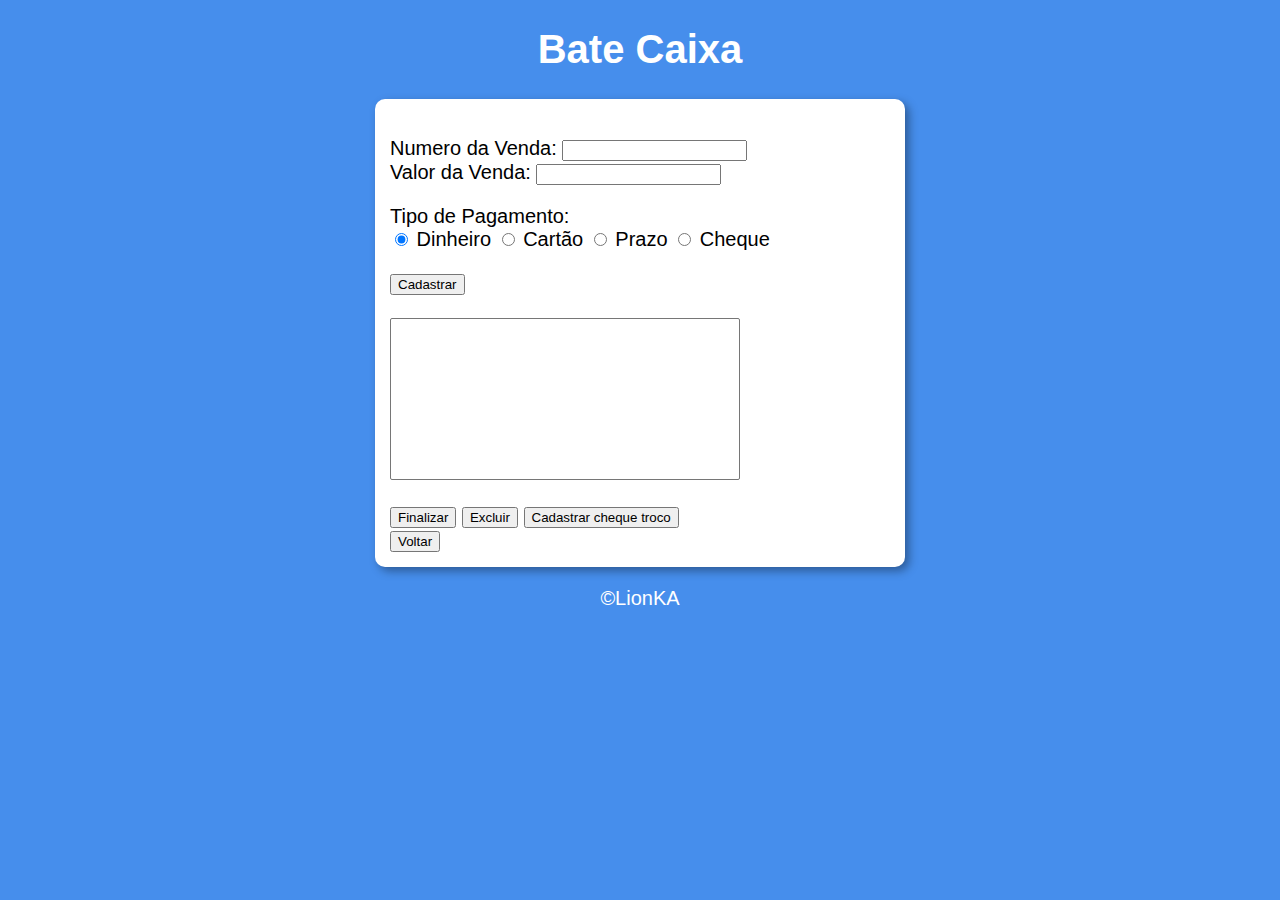
<file: batecaixa.html>
<!DOCTYPE html>
<html lang="pt-BR">
<head>
    <meta charset="UTF-8">
    <meta name="viewport" content="width=device-width, initial-scale=1.0">
    <title>Bate Caixa</title>
<link rel="stylesheet" href="Estilo.css">
</head>
<body>
    <header>
        <h1>Bate Caixa</h1>
        
    </header>
    <section>
        <div>
            <br>Numero da Venda: <input type="number" name="txtven" id="txtven">
            <br>Valor  da Venda: <input type="number" name="txtval" id="txtval">
            <p>Tipo de Pagamento: <br>
                 <input type="radio" name="radtip" id="Dinheiro" checked>
                 <label for="Dinheiro">Dinheiro</label>
                 <input type="radio" name="radtip" id="Cartão">
                 <label for="Cartão">Cartão</label>
                 <input type="radio" name="radtip" id="Prazo">
                 <label for="Prazo">Prazo</label>
                 <input type="radio" name="radtip" id="Cheque">
                 <label for="Cheque">Cheque</label>
            </p>
            <input type="button" value="Cadastrar" onclick="cadastrar()" > <br>

            <br><select name="selven" id="selven" size="10" width= 150px onchange="valorselicionado(this)"></select> <br>

            <br><input type="button" value="Finalizar" onclick="finalizar()" >
            <input type="button" value="Excluir"onclick="excluir()">
            <input type="button" value="Cadastrar cheque troco" onclick="chequetroco()"

        </div>
        <div id="res">
            
        </div>
        <a href="index.html"> <button>Voltar</button> </a>
    </section>
    <footer>
        <p>&copy;LionKA</p>
    </footer>
    <script src="batecaixa_script.js"></script>
</body>
</html>
</file>
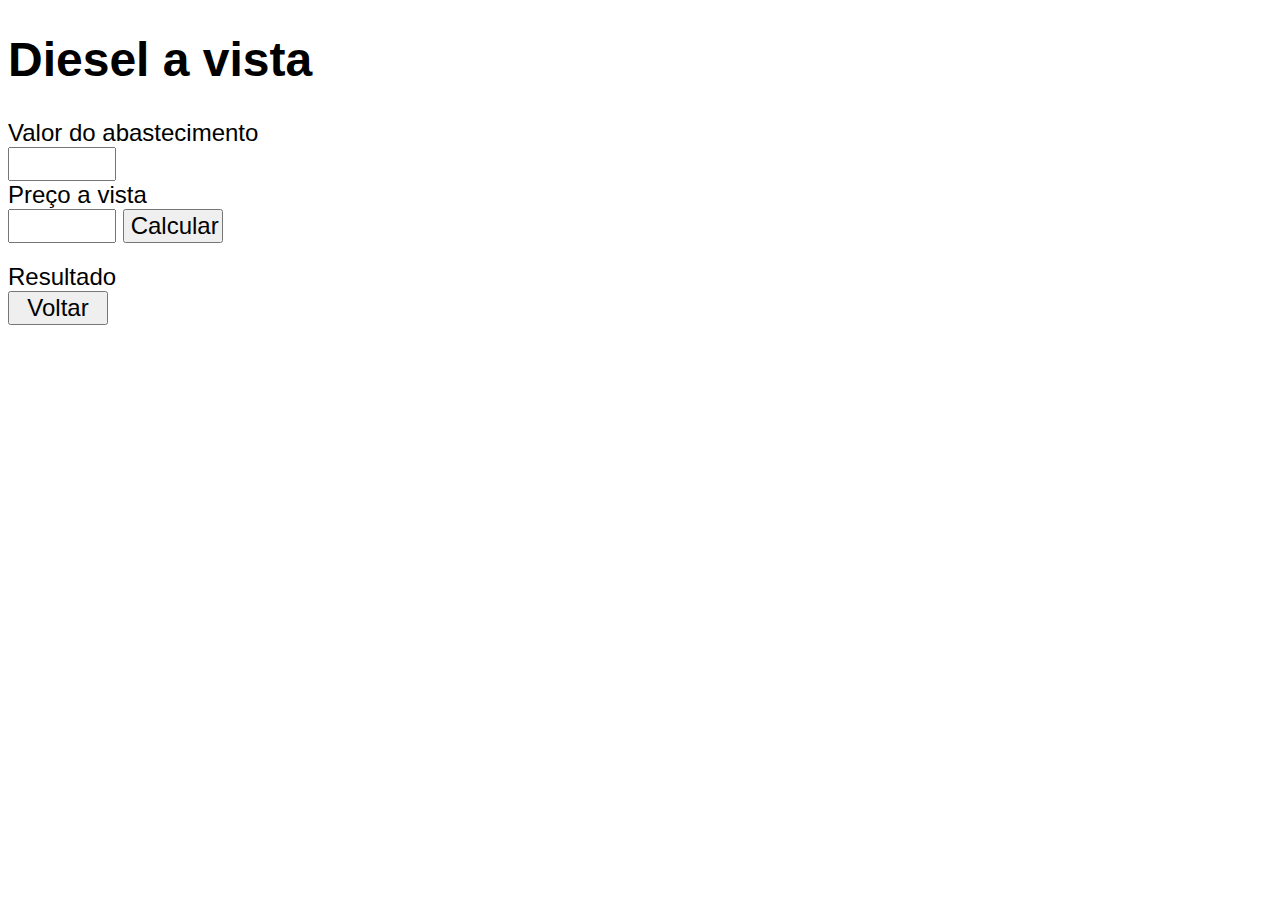
<file: DieselVista1.0.html>
<!DOCTYPE html>
<html lang="pt-BR">
<head>
    <meta charset="UTF-8">
    <meta name="viewport" content="width=device-width, initial-scale=1.0">
    <title>Diesel a vista</title>
    <style>
        body {
            font: normal 18pt Arial;
        }
        input {
            font: normal 18pt Arial;
            width: 100px;
        }
        div#res{
            margin-top: 20px;
        }
    </style>
</head>
<body>
    <h1>Diesel a vista</h1>
    Valor do abastecimento </br>
    <input type= 'number' name="txtn1" id="txtn1"></br> <!--valor do abastecimento -->
    Preço a vista</br>
    <input type= 'number' name="txtn2" id="txtn2">      <!--preço do cobustivel a vista-->
    <input type= 'button' value="Calcular" onclick="calcular()"><!--botao para calcular-->
    <div id= "res">Resultado</div> <!--Resultado do calculo-->
    <script>
        function calcular(){
            var tn1 = window.document.getElementById('txtn1') //buscando txt 1
            var tn2 = window.document.getElementById('txtn2') //buscando txt 2
            var res = window.document.getElementById('res') //mostra resultado na div
            var n1 = Number(tn1.value) //valor do txt1
            var n2 = Number(tn2.value) //valor n2
            var s = (n1 / n2).toFixed(2) //soma dos valores
            res.innerHTML = `Abastecer <strong>${s}</strong> litros!`
        }
    </script>
        <a href="index.html"> <input type= 'button' value="Voltar" > </a>
        
</body>
</html>
</file>
<file: Estilo.css>
body {
background: rgb(70, 142, 236);
font: normal 15pt Arial;
}

header {
color:white;
text-align: center;
}

section {
    color: black;
    background: white;
    text-align: left;
    border-radius: 10px;
    padding: 15px;
    width: 500px;
    margin: auto;
    box-shadow: 4px 4px 10px rgba(0, 0, 0, 0.363);
    
}
select#selven {
width: 350px;
}

footer {
    color: white;
    text-align: center;
}
</file>
